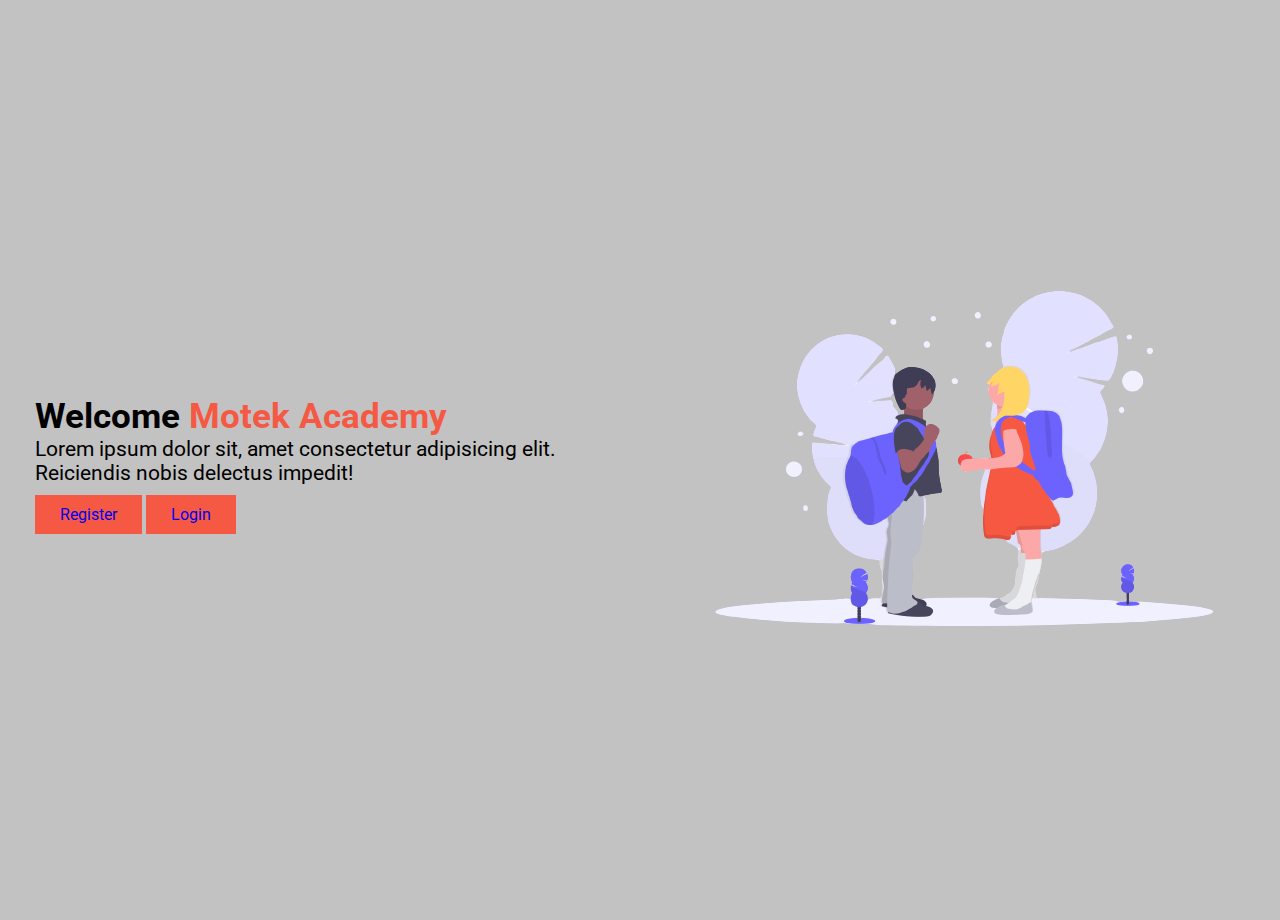
<file: index.html>
<!DOCTYPE html>
<html lang="en">
  <head>
    <meta charset="UTF-8" />
    <meta name="viewport" content="width=device-width, initial-scale=1.0" />
    <title>Landing page</title>
    <link rel="stylesheet" href="styles.css" />
    <link rel="preconnect" href="https://fonts.googleapis.com" />
    <link rel="preconnect" href="https://fonts.gstatic.com" crossorigin />
    <link
      href="https://fonts.googleapis.com/css2?family=Lato:ital,wght@1,300&family=Merienda:wght@500&family=Poppins:wght@200;300&family=Roboto:wght@300&display=swap"
      rel="stylesheet"
    />
  </head>
  <body>
    <section>
      <div class="text">
        <h1>Welcome <span>Motek Academy</span></h1>
        <p>
          Lorem ipsum dolor sit, amet consectetur adipisicing elit. Reiciendis
          nobis delectus impedit!
        </p>
        <a class="btn" href="register.html">Register</a>
        <a href="login.html" class="btn">Login</a>
      </div>
      <div>
        <img src="img1.png" alt="Motek Academy" />
      </div>
    </section>
  </body>
</html>
</file>
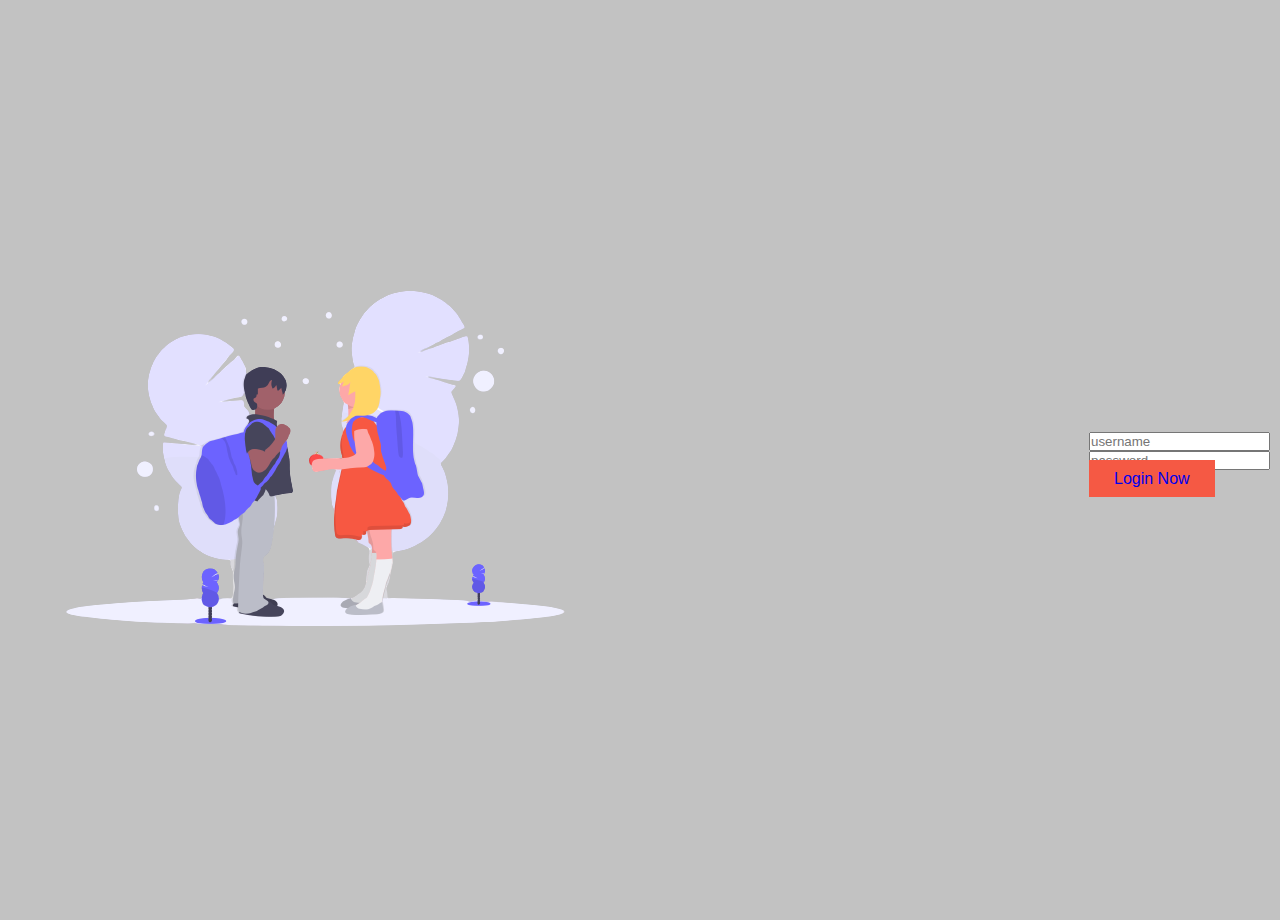
<file: login.html>
<!DOCTYPE html>
<html lang="en">
  <head>
    <meta charset="UTF-8" />
    <meta name="viewport" content="width=device-width, initial-scale=1.0" />
    <title>Login Page</title>
    <link rel="stylesheet" href="login.css" />
    <link rel="stylesheet" href="styles.css" />
  </head>
  <body>
    <section>
      <div class="img">
        <img src="img1.png" />
      </div>
      <div class="form">
        <form>
          <input type="text" placeholder="username" />
          <br />
          <input type="password" placeholder="password" />
          <br />
          <a class="btn" href="submit">Login Now</a>
        </form>
      </div>
    </section>
  </body>
</html>
</file>
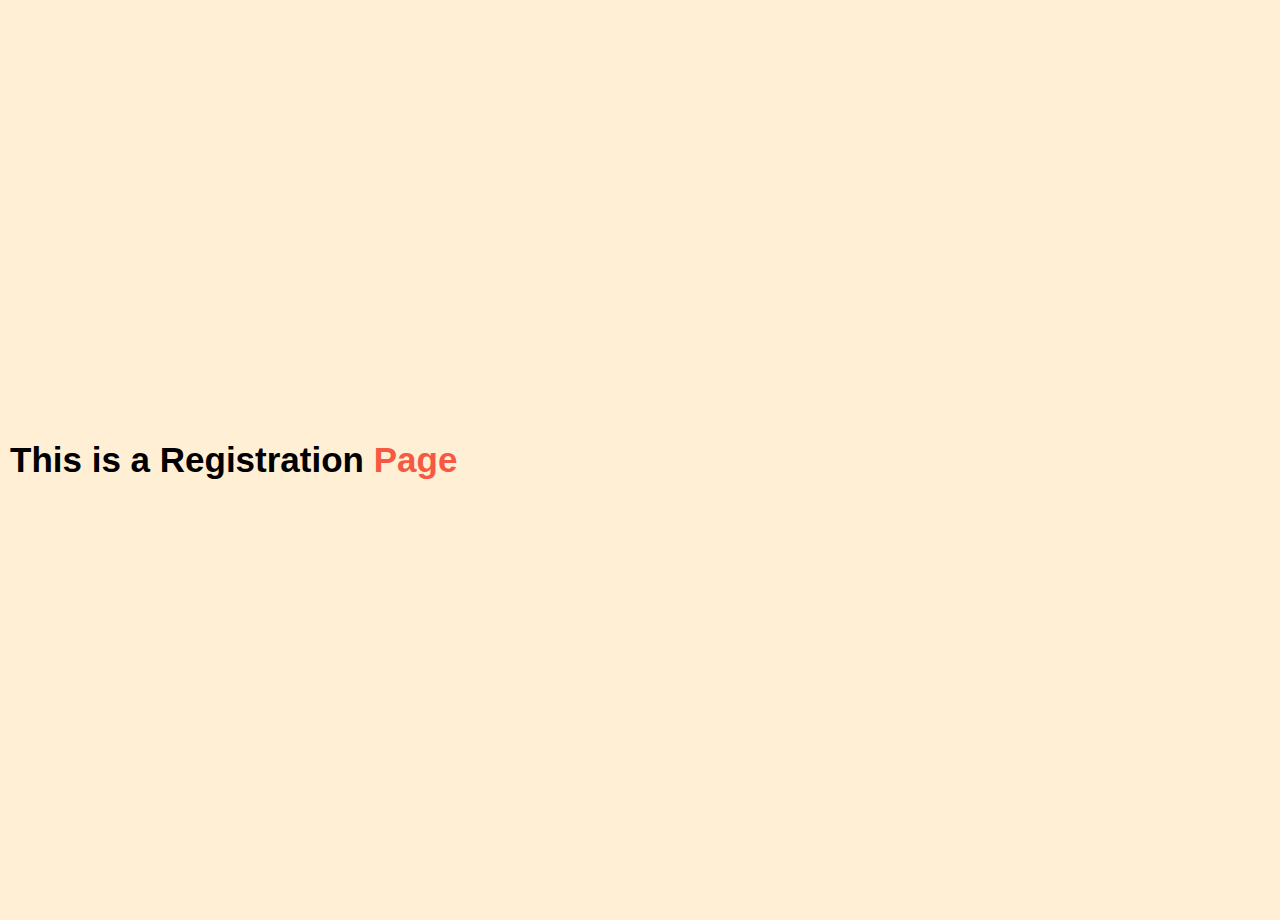
<file: register.html>
<!DOCTYPE html>
<html lang="en">
  <head>
    <meta charset="UTF-8" />
    <meta name="viewport" content="width=device-width, initial-scale=1.0" />
    <title>Register page</title>
    <link rel="stylesheet" href="styles.css" />
    <link rel="stylesheet" href="register.css" />
  </head>
  <body>
    <section>
      <h1>This is a Registration <span>Page</span></h1>
    </section>
  </body>
</html>
</file>
<file: styles.css>
*{
    margin: 0;
    padding: 0;
}

section{
    background-color: #c2c2c2;
    display: flex;
    justify-content: space-between;
    align-items: center;
    height: 100vh;
    padding: 10px;
    font-family: 'Lato', sans-serif;
    font-family: 'Merienda', cursive;
    font-family: 'Poppins', sans-serif;
    font-family: 'Roboto', sans-serif;
}

section h1{
    font-size: 35px;
}
span{
    color: #f55944;
}


section p{
    font-size: 21px;
    margin-bottom: 20px;
}


.btn{
    text-decoration: none;
    background-color: #f55944;
    padding: 10px 25px;
}

.text{
    padding: 25px;
}
</file>
<file: login.css>
section{
    display: flex;
    justify-content: space-between;
    align-items: center;
    height: 100vh;
}
</file>
<file: register.css>
section{
    background-color: papayawhip;
}
</file>
